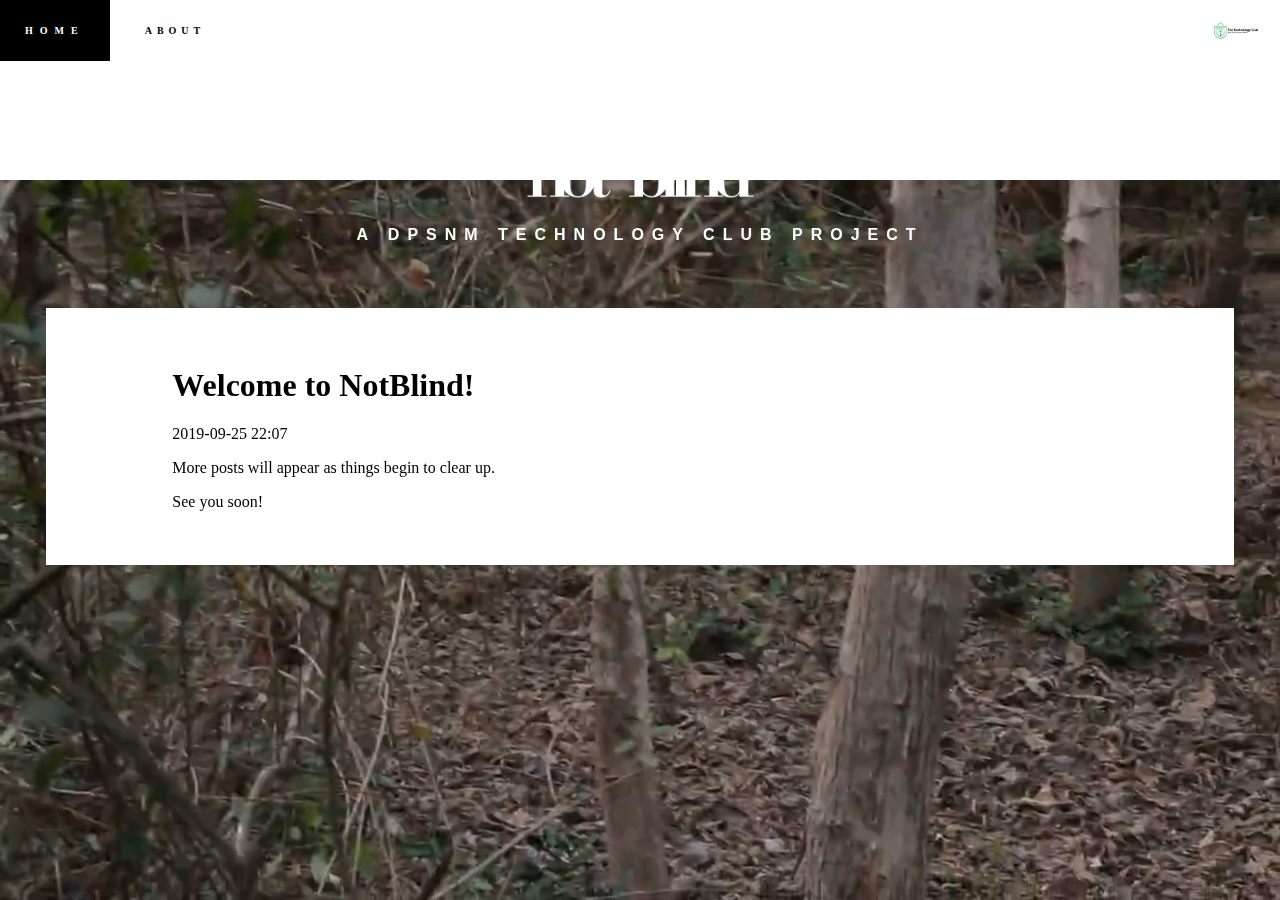
<file: index.html>
﻿
<!DOCTYPE html>
<html dir="ltr" lang="en">
 <meta content="width=device-width, initial-scale=1.0" name="viewport"/>
 <head>
  <meta charset="utf-8"/>
  <title>
   HOME | not blind
  </title>
  <link href="styles.css" rel="stylesheet"/>
 </head>
 <body>
  <div class="table">
   <ul id="nav">
    <b>
     <li>
      <a href="index.html">
       HOME
      </a>
     </li>
     <li>
      <a href="about.html">
       ABOUT
      </a>
     </li>
     <a href="http://dpsnavimumbai.edu.in/">
      <img align="right" id="titimg"/>
     </a>
    </b>
   </ul>
  </div>
  <div class="titles">
   <video autoplay="" loop="" muted="">
    <source src="bgvid.mp4" type="video/mp4"/>
   </video>
  </div>
  <div class="logo">
   <p align="center">
    <img height="96px" src="NotBlindwhiteTrans.png" width="288px"/>
    <br/>
    <b>
     A DPSNM TECHNOLOGY CLUB PROJECT
    </b>
   </p>
  </div>
  <div id="blogpost">
   <h1>
    Welcome to NotBlind!
   </h1>
   <p>
    2019-09-25 22:07
   </p>
   <p>
    More posts will appear as things begin to clear up.
   </p>
   <p>
    See you soon!
   </p>
  </div>
 </body>
</html>
</file>
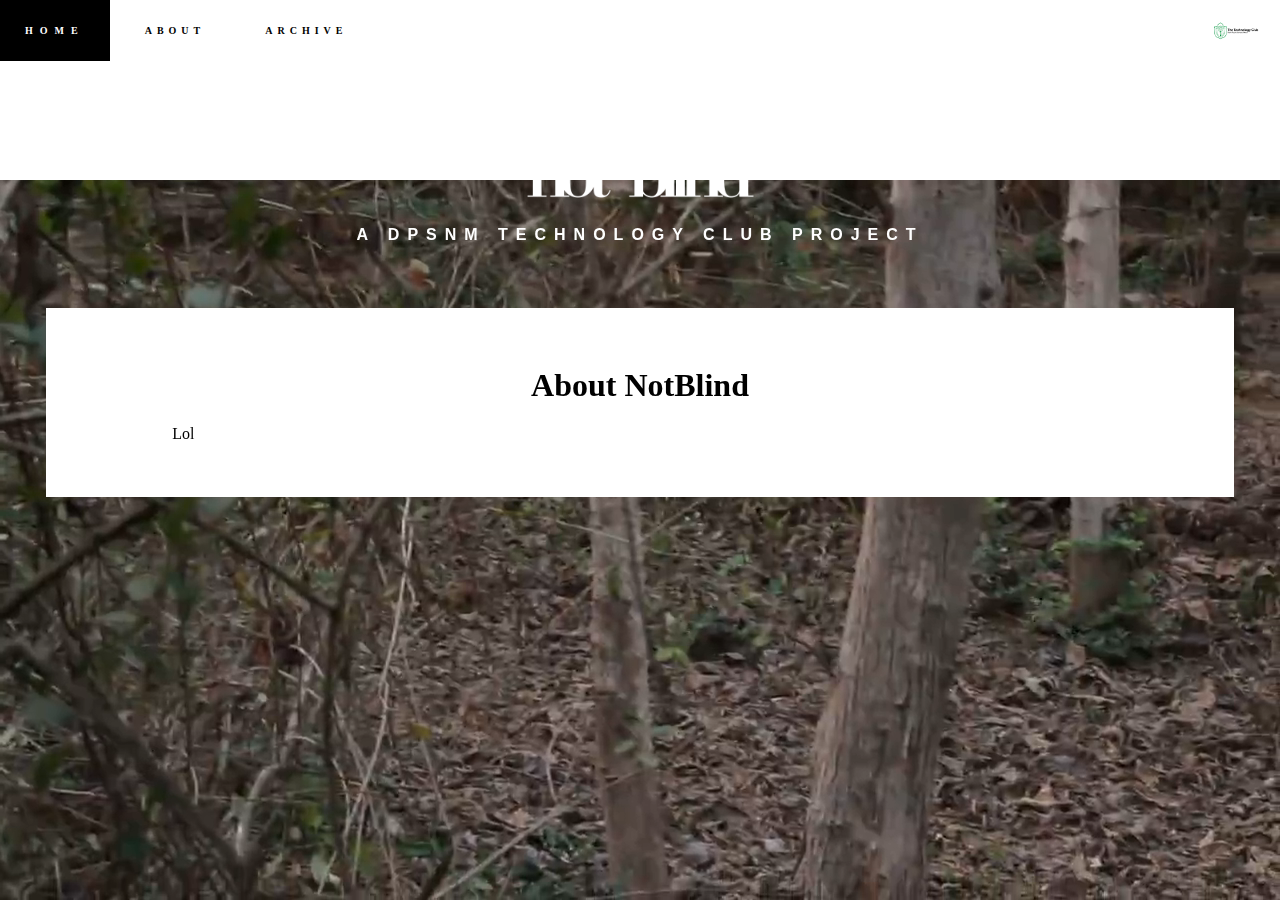
<file: about.html>
﻿
<!DOCTYPE html>
<html dir="ltr" lang="en">
 <meta content="width=device-width, initial-scale=1.0" name="viewport"/>
 <head>
  <meta charset="utf-8"/>
  <title>
   HOME | not blind
  </title>
  <link href="styles.css" rel="stylesheet"/>
 </head>
 <body>
  <div class="table">
   <ul id="nav">
    <b>
     <li>
      <a href="index.html">
       HOME
      </a>
     </li>
     <li>
      <a href="about.html">
       ABOUT
      </a>
     </li>
     <li>
      <a href="archive.html">
       ARCHIVE
      </a>
     </li>
     <a href="http://dpsnavimumbai.edu.in/">
      <img align="right" id="titimg"/>
     </a>
    </b>
   </ul>
  </div>
  <div class="titles">
   <video autoplay="" loop="" muted="">
    <source src="bgvid.mp4" type="video/mp4"/>
   </video>
  </div>
  <div class="logo">
   <p align="center">
    <img height="96px" src="NotBlindwhiteTrans.png" width="288px"/>
    <br/>
    <b>
     A DPSNM TECHNOLOGY CLUB PROJECT
    </b>
   </p>
  </div>
  <div id="blogpost">
   <h1 align='center'>
    About NotBlind
   </h1>
   <p>
    Lol
   </p>
  </div>
 </body>
</html>
</file>
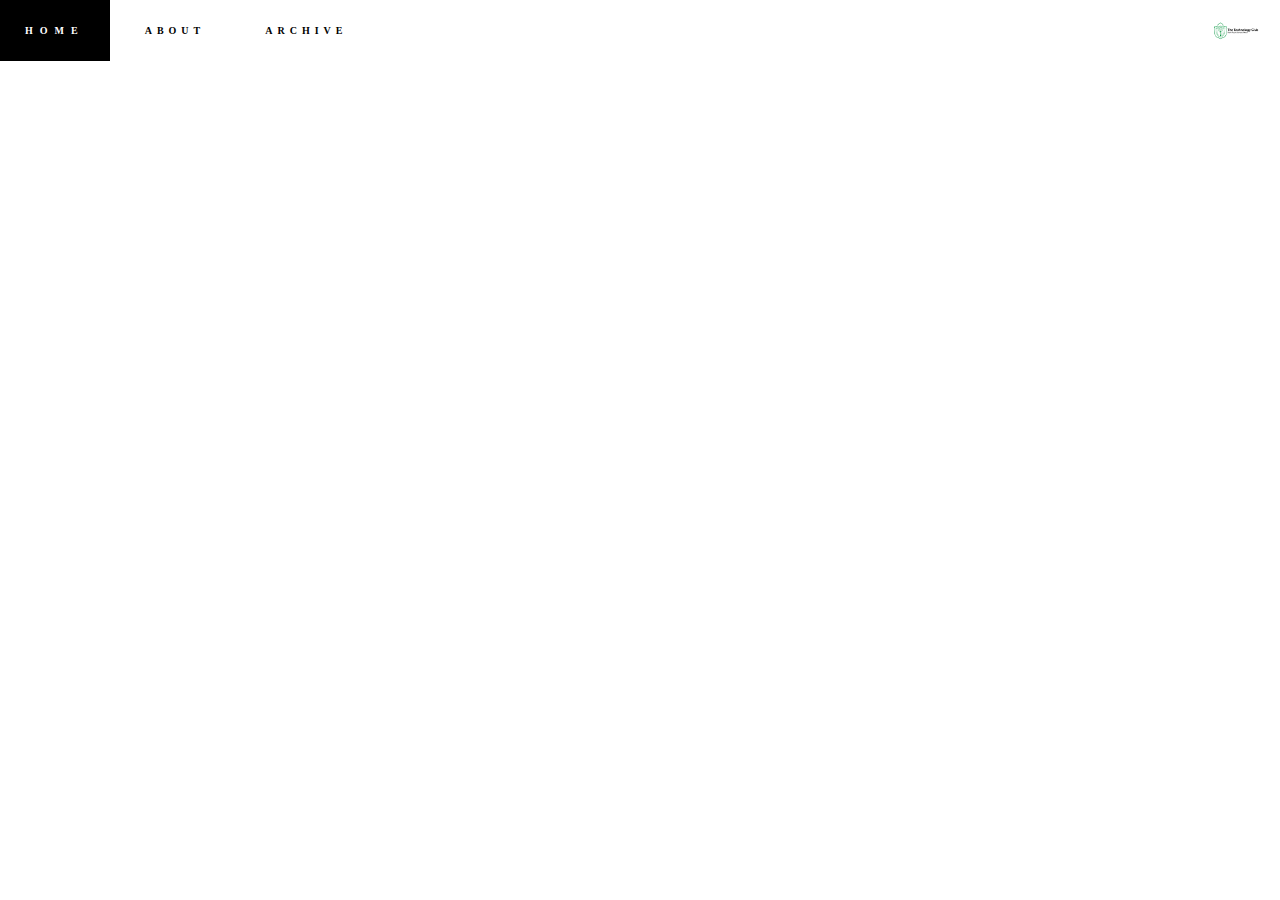
<file: template.html>
<!DOCTYPE html>
<html dir="ltr" lang="en">
 <meta content="width=device-width, initial-scale=1.0" name="viewport"/>
 <head>
  <meta charset="utf-8"/>
  
  <link href="styles.css" rel="stylesheet"/>
 </head>
 <body>
    <ul id="nav">
        <b>
         <li>
          <a href="index.html">
           HOME
          </a>
         </li>
         <li>
          <a href="about.html">
           ABOUT
          </a>
         </li>
         <li>
          <a href="archive.html">
           ARCHIVE
          </a>
         </li>
         <a href="index.html">
          <img align="right" id="titimg"/>
         </a>
        </b>
       </ul>
 </body>
</html>
</file>
<file: styles.css>
body{
  background-color: white;
}
@keyframes li {
  from {color: black; letter-spacing: 5px; background-color: white;}
  to {color: white; letter-spacing: 7px; background-color: black;}
}
@keyframes img {
  from {content:url("DPSTech.png"); background-color: white; font-size: 10px;}
  to{content:url("DPSTechHover.png"); background-color: black; font-size: 12px;}
}
#titimg{
  width: 50px;
  height: 25px;
  padding: 18px;
  content:url("DPSTech.png");
}
#titimg:hover{
  animation-name: img;
  animation-duration: 1s;
  content:url("DPSTechHover.png");
  background-color: black;
}
.table{
  padding: 0;
}
.titles {
  position: relative;
  background-attachment: fixed;
  margin-bottom: 10%;
  left: 0;
  width: 200%;
  height: 100%;
  z-index: -1;
}


video {
  position: fixed;
  background-attachment: fixed;
  right: 0;
  bottom: 0;
  transform: translateX(calc((100% - 100vw) / 2));
}
@media only screen and (max-width: 768px) {
  video {
    display:none;
  }
  body{
    background: black;
  }
}
ul#nav{
  text-align: center;
  list-style: inside;
  list-style-type: none;
  position: fixed;
  margin: 0;
  padding: 0;
  background-color: white; 
  top: 0;
  left: 0;
  right: 0;
  overflow: hidden;
}
li{
  float: center;
  position: relative;
  left: 0;
  top: 3px;
  bottom: 0;
  right: 0;
  font-family: Product Sans;
  line-height: 26px;
  margin-top: -5px; 
  color:rgb(2, 2, 2);
  float: left;
  align-content: center;
  padding: 0;
  padding-right: 10px;
  
}
li a {
  display: block;
  color: black;
  text-align: center;
  padding: 20px 25px;
  text-decoration: none;
  font-size: 10px;
  letter-spacing: 5px;
}
li a:hover{
  animation-name: li;
  animation-duration: .5s;
  color: white;
  font-size: 10px;
  letter-spacing: 7px;
  background-color: black;
}
#blogpost{
  padding-left: 10%;
  padding-right: 10%;
  padding-top: 3%;
  margin-top: 5%;
  margin-left: 3%;
  margin-right: 3%;
  padding-bottom: 3%; 
  background-color: white;
}
#blogpost h1{
  font-family:didot, constantia;
}
#blogpost p{
  font-family:plantin,cambria;
}
hr {
  display: block;
  margin-top: 0.5em;
  margin-bottom: 0.5em;
  margin-left: auto;
  margin-right: auto;
  border-style: inset;
  border-width: 1px;
}
.logo{
  font-family: Product Sans, Arial, sans-serif;
  letter-spacing: 8px;
  color: white;
  margin-top: 6%;
}
</file>
